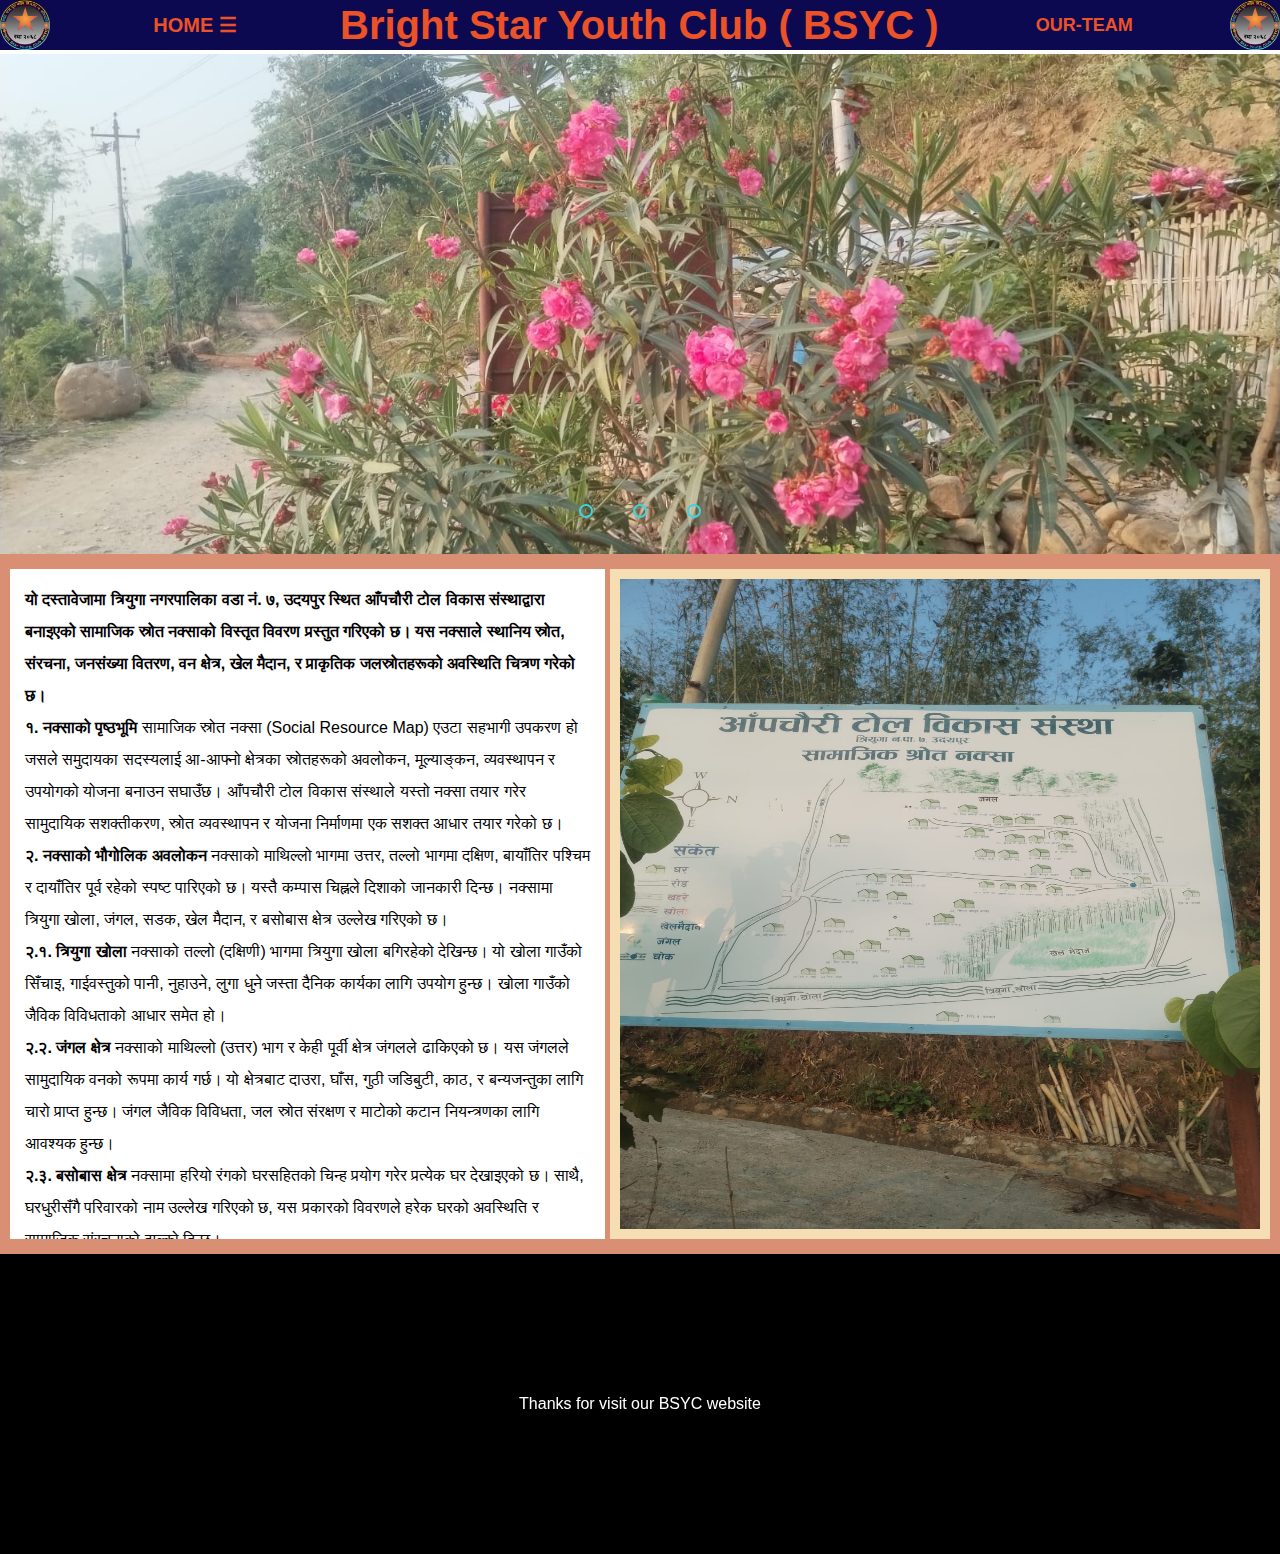
<file: index.html>
<!DOCTYPE html>
<html lang="en">

<head>
    <meta charset="UTF-8">
    <meta name="viewport" content="width=device-width, initial-scale=1.0">
    <title>Bright Star Youth Club ( BSYC )</title>
    <link rel="stylesheet" href="style.css">
</head>

<body>
    <div class="bsyc">
        <nav>

            <img src="photo/p1.png" alt="img">

            <ul>
                <li><a href="#">HOME &#9776;</a>
                    <ul class="dropdown">
                        <li><a href="index1.html">About</a></li>
                        <li><a href="index2.html">Contact</a></li>
                        <li><a href="#">Our Vision</a></li>
                        <li><a href="#">Greeting</a></li>
                    </ul>
                </li>
            </ul>
            <h1>Bright Star Youth Club ( BSYC )</h1>
            <a href="#">OUR-TEAM</a>
            <img src="photo/p1.png" alt="img">
        </nav>

        <!-- hero section -->
        <!-- image slider -->
        <div class="background-color">
            <div class="slider">
                <div class="slides">

                    <input type="radio" name="radio-btn" id="radio1">
                    <input type="radio" name="radio-btn" id="radio3">
                    <input type="radio" name="radio-btn" id="radio2">

                    <div class="slide first">
                        <img src="photo/h3.jpg" alt="">
                    </div>
                    <div class="slide">
                        <img src="photo/h4.jpg" alt="">
                    </div>
                    <div class="slide">
                        <img src="photo/h2.jpg" alt="">
                    </div>

                    <div class="navigation-auto">
                        <div class="auto-btn1"></div>
                        <div class="auto-btn2"></div>
                        <div class="auto-btn3"></div>
                    </div>

                </div>
                <div class="navigation-manual">
                    <label for="radio1" class="manual-btn"></label>
                    <label for="radio2" class="manual-btn"></label>
                    <label for="radio3" class="manual-btn"></label>
                </div>
            </div>

        </div>
        <!-- after hero -->

        <div class="scroll-news">
            <div class="scroll">
                <p>
                    <b> यो दस्तावेजामा त्रियुगा नगरपालिका वडा नं. ७, उदयपुर स्थित आँपचौरी टोल विकास संस्थाद्वारा बनाइएको
                        सामाजिक स्रोत नक्साको विस्तृत विवरण प्रस्तुत गरिएको छ। यस नक्साले स्थानिय स्रोत, संरचना,
                        जनसंख्या वितरण, वन क्षेत्र, खेल मैदान, र प्राकृतिक जलस्रोतहरूको अवस्थिति चित्रण गरेको छ।
                    </b><br>
                    <b>१. नक्साको पृष्ठभूमि</b>

                    सामाजिक स्रोत नक्सा (Social Resource Map) एउटा सहभागी उपकरण हो जसले समुदायका सदस्यलाई आ-आफ्नो
                    क्षेत्रका स्रोतहरूको अवलोकन, मूल्याङ्कन, व्यवस्थापन र उपयोगको योजना बनाउन सघाउँछ। आँपचौरी टोल विकास
                    संस्थाले यस्तो नक्सा तयार गरेर सामुदायिक सशक्तीकरण, स्रोत व्यवस्थापन र योजना निर्माणमा एक सशक्त आधार
                    तयार गरेको छ।

                    <br> <b>२. नक्साको भौगोलिक अवलोकन</b>

                    नक्साको माथिल्लो भागमा उत्तर, तल्लो भागमा दक्षिण, बायाँतिर पश्चिम र दायाँतिर पूर्व रहेको स्पष्ट
                    पारिएको छ। यस्तै कम्पास चिह्नले दिशाको जानकारी दिन्छ। नक्सामा त्रियुगा खोला, जंगल, सडक, खेल मैदान, र
                    बसोबास क्षेत्र उल्लेख गरिएको छ।

                    <br> <b>२.१. त्रियुगा खोला</b>

                    नक्साको तल्लो (दक्षिणी) भागमा त्रियुगा खोला बगिरहेको देखिन्छ। यो खोला गाउँको सिँचाइ, गाईवस्तुको
                    पानी, नुहाउने, लुगा धुने जस्ता दैनिक कार्यका लागि उपयोग हुन्छ। खोला गाउँको जैविक विविधताको आधार समेत
                    हो।

                    <br> <b>२.२. जंगल क्षेत्र</b>

                    नक्साको माथिल्लो (उत्तर) भाग र केही पूर्वी क्षेत्र जंगलले ढाकिएको छ। यस जंगलले सामुदायिक वनको रूपमा
                    कार्य गर्छ। यो क्षेत्रबाट दाउरा, घाँस, गुठी जडिबुटी, काठ, र बन्यजन्तुका लागि चारो प्राप्त हुन्छ।
                    जंगल जैविक विविधता, जल स्रोत संरक्षण र माटोको कटान नियन्त्रणका लागि आवश्यक हुन्छ।

                    <br> <b>२.३. बसोबास क्षेत्र</b>

                    नक्सामा हरियो रंगको घरसहितको चिन्ह प्रयोग गरेर प्रत्येक घर देखाइएको छ। साथै, घरधुरीसँगै परिवारको नाम
                    उल्लेख गरिएको छ,

                    यस प्रकारको विवरणले हरेक घरको अवस्थिति र सामाजिक संरचनाको झल्को दिन्छ।

                    <br> <b>२.४. सडक र चौक</b>

                    खैरो रेखाद्वारा सडक देखाइएको छ जसले गाउँलाई आवतजावत गर्न मद्दत गर्छ। सडकले विभिन्न टोल र घरहरूलाई
                    जोड्दछ। साथै, निलो गोल चिन्हले चौकको संकेत गर्दछ जहाँ सभा, छलफल, वा मेलाजात्रा सञ्चालन हुन्छ।

                    <br> <b>२.५. खेल मैदान</b>

                    नक्साको दक्षिण-पूर्वी भागमा एक ठूलो खेल मैदान देखाइएको छ। यसले बालबालिका, किशोरकिशोरी, र युवा
                    पुस्तालाई खेलकुद गतिविधिमा संलग्न गराउँछ। यो क्षेत्र सामाजिक मेलमिलाप, सामुदायिक खेलकुद प्रतियोगिता
                    तथा सांस्कृतिक कार्यक्रमको लागि उपयुक्त स्थान हो।

                    <br> <b>३. नक्साको फाइदाहरू (Benefits)</b>

                    <br> <b>३.१. स्रोत व्यवस्थापनमा सजिलो</b>

                    नक्साले सामुदायिक स्रोतहरू — जस्तै: जंगल, खोला, खेल मैदान, सडक, चौक आदि — को अवस्थिति देखाउँछ। यसले
                    यी स्रोतको संरक्षण, सदुपयोग, र दीर्घकालीन व्यवस्थापनमा सहयोग पुर्‍याउँछ।

                    <br> <b>३.२. सहभागितामूलक योजना निर्माण</b>

                    नक्सा बनाउने प्रक्रियामा समुदायका सदस्यहरू सहभागी हुने भएकाले तिनीहरूको आवश्यकता, सल्लाह र
                    सन्दर्भलाई प्राथमिकता दिइन्छ। यसले स्थानिय योजनालाई प्रभावकारी बनाउँछ।

                    <br> <b>३.३. विपद् व्यवस्थापनमा उपयोगी</b>

                    बाढी, पहिरो, आगलागी जस्ता सम्भावित विपद्को जोखिम मुल्याङ्कन गर्न यो नक्सा उपयोगी हुन्छ। खोला नजिकको
                    घर, डाँडोको फेदमा पर्ने घरहरू जोखिममा पर्न सक्छन् भन्ने कुरा पहिचान गर्न सकिन्छ।

                    <br> <b>३.४. सामाजिक समावेशिता</b>

                    नक्सामा प्रत्येक परिवारको नाम उल्लेख गरिएको छ। यसले समुदायका सबै वर्ग, जातजाती, र आर्थिक अवस्थाका
                    मानिसहरूलाई प्रतिनिधित्व दिएको छ, जसले समावेशी विकासमा टेवा पुर्‍याउँछ।

                    <br> <b>३.५. शैक्षिक उपयोगिता</b>

                    विद्यालय वा शैक्षिक संस्थाहरूमा भूगोल, नागरिक शास्त्र, तथा सामाजिक अध्ययनमा यो नक्सा सिकाई उपकरणको
                    रूपमा प्रयोग गर्न सकिन्छ।

                    <br> <b>३.६. नीति निर्माण र बजेट विनियोजनमा सहयोग</b>

                    स्थानीय सरकार वा विकास संस्थाहरूले नक्सालाई आधार बनाएर कुन क्षेत्रमा कस्तो विकासको आवश्यकता छ भन्ने
                    पहिचान गर्न सक्छन्। यसले बजेटको यथोचित वितरणमा सहयोग पुर्‍याउँछ।

                    <br> <b>३.७. NGO/INGO समन्वयमा सजिलो</b>

                    बाह्य विकास साझेदार संस्थाहरू (जस्तै: NGO/INGO) ले गाउँको भौगोलिक र सामाजिक अवस्थाको प्रारम्भिक
                    अध्ययन गर्न यस नक्सालाई उपयोग गर्न सक्छन्। यसले योजनाको प्रभावकारिता बढाउँछ।

                    <br> <b>४. निष्कर्ष</b>

                    <i> "आँपचौरी टोल विकास संस्था" को सामाजिक स्रोत नक्सा एउटा सशक्त सामुदायिक उपकरण हो। यसले गाउँको
                        भूगोल, समाज, स्रोत र संरचनालाई एकै स्थानमा झल्काउँछ। योजनाबद्ध विकास, स्रोत व्यवस्थापन, र विपद्
                        जोखिम न्यूनीकरणमा यस्तो नक्साको भूमिका अमूल्य हुन्छ। समुदायको सहकार्य, सहभागिता र समर्पणले बनेको
                        यस्तो नक्सा अन्य गाउँ/टोलले पनि उदाहरणको रूपमा लिन सक्दछन्।
                    </i>
                </p>

            </div>
            <div class="news">
                <img src="photo/h2.jpg" alt="">
            </div>
        </div>

        <footer>
            <div class="foot">
                <p>Thanks for visit our BSYC website</p>
            </div>
        </footer>
    </div>



    <script src="script.js"></script>
</body>

</html>
</file>
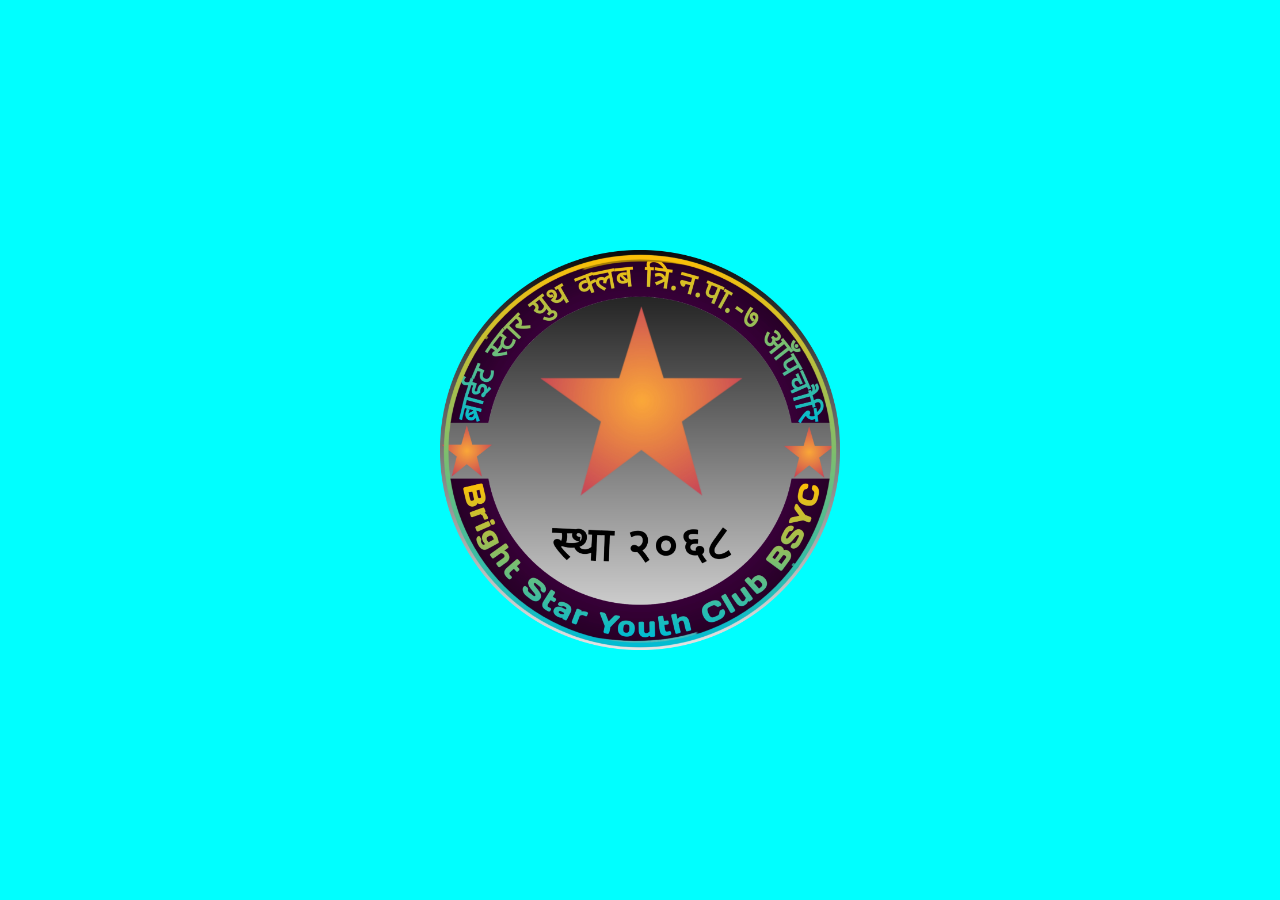
<file: index1.html>
<!DOCTYPE html>
<html lang="en">
<head>
    <meta charset="UTF-8">
    <meta name="viewport" content="width=device-width, initial-scale=1.0">
    <title>Document</title>
    <link rel="stylesheet" href="style1.css">
</head>
<body>
    <div class="about-img">
        <img src="photo/p1.png" alt="">
    </div>
</body>
</html>
</file>
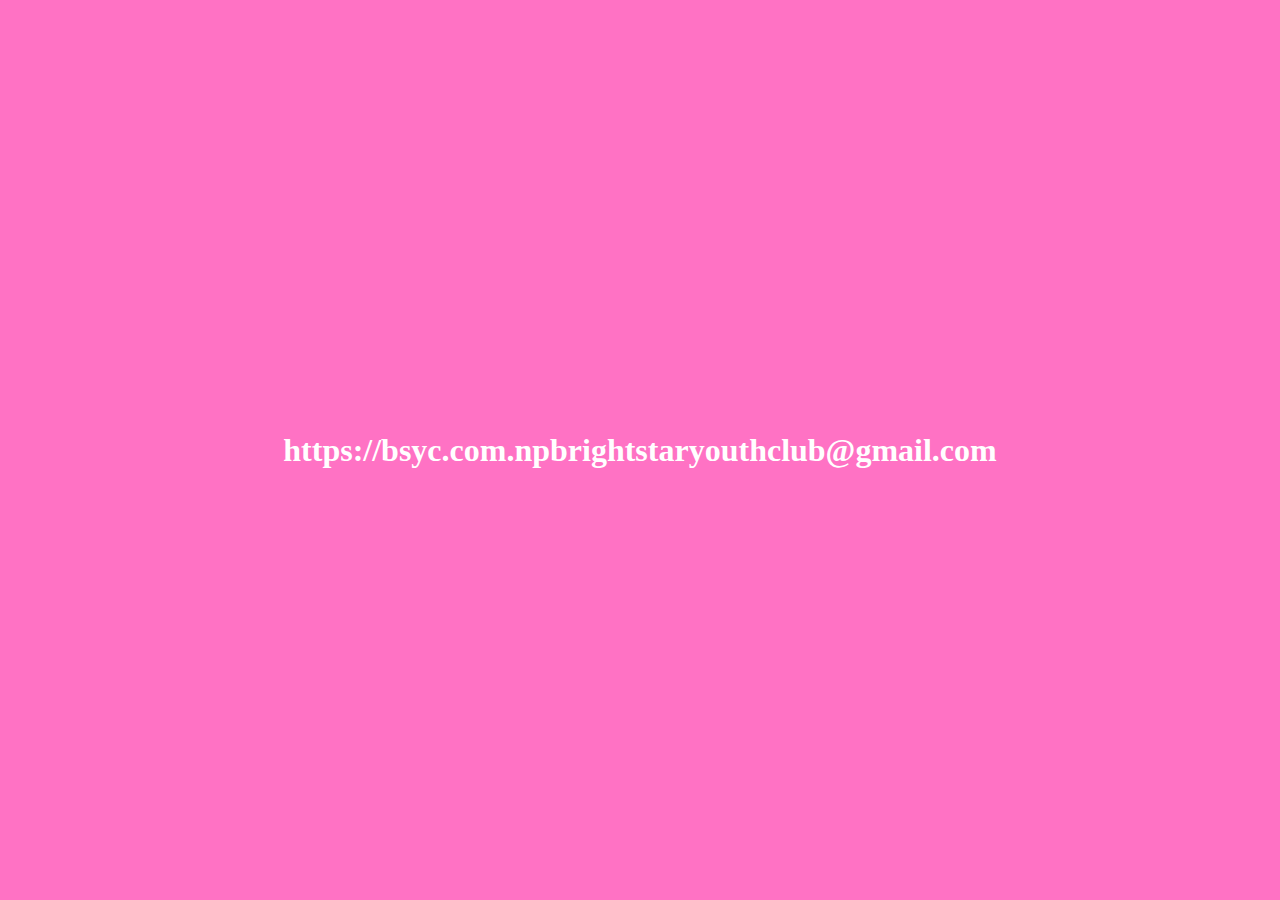
<file: index2.html>
<!DOCTYPE html>
<html lang="en">

<head>
    <meta charset="UTF-8">
    <meta name="viewport" content="width=device-width, initial-scale=1.0">
    <title>Document</title>
    <link rel="stylesheet" href="style2.css">
</head>

<body>
    <div class="contact">
        <h1>https://bsyc.com.np</h1>
        <h1>brightstaryouthclub@gmail.com</h1>
    </div>
</body>

</html>
</file>
<file: style.css>
* {
    margin: 0;
    padding: 0;
    font-family: 'Segoe UI', Tahoma, Geneva, Verdana, sans-serif;
}

.bsyc {
    background-color: burlywood;
    color: white;
    height: 500px;
}

nav {
    background-color: #0C0950;
    color: #EC5228;
    position: fixed;
    top: 0.1px;
    width: 100vw;
    display: flex;
    justify-content: space-between;
    align-items: center;
    z-index: 1000;
}

nav ul {
    list-style-type: none;
}

nav ul li {
    display: inline-block;
    position: relative;
}

nav ul li a {
    /* background-color: black; */
    display: block;
    padding: 6px;
    text-decoration: none;
    text-align: center;
    font-size: 20px;
}

nav ul li ul.dropdown li {
    display: block;
}

nav ul li ul.dropdown {
    width: 100%;
    position: absolute;
    z-index: 999;
    display: none;
}

nav ul li:hover ul.dropdown {
    background-color: rgb(34, 61, 61);
    display: block;
}

nav ul li:hover ul.dropdown a {
    background-color: black;
    border: 2px solid white;
}

nav h1 {
    font-weight: 900;
    font-size: 40px;
}

nav a {
    text-decoration: none;
    color: #EC5228;
    font-weight: 900;
    font-size: large;
}

nav img {
    height: 50px;
    width: 50px;
}



/* hero section */

/* image slider */
.background-color {
    margin-top: 54px;
    height: 500px;
    display: flex;
    justify-content: center;
    align-items: center;
    background-color: #23E3c9;
}

.slider {
    width: 100vw;
    height: 500px;
    overflow: hidden;
}

.slides {
    width: 100vw;
    height: 500px;
    display: flex;
}

.slides input {
    display: none;
}

.slide {
    width: 100vw;
    transition: 2.30s;

}

.slide img {
    width: 100vw;
    height: 500px;
    object-fit: cover;
    /* object-position: top right; */
}


/* css for manual button */
.navigation-manual {
    position: absolute;
    width: 100vw;
    margin-top: -50px;
    display: flex;
    justify-content: center;
}

.manual-btn {
    border: 2px solid #40D3DC;
    padding: 5px;
    border-radius: 10px;
    cursor: pointer;
    transition: 1s;
}

.manual-btn:not(:last-child) {
    margin-right: 40px;
}

.manual-btn:hover {
    background: #40D3DC;
}

#radio1:checked~.first {
    margin-left: 0;
}

#radio2:checked~.first {
    margin-left: -100%;
}

#radio3:checked~.first {
    margin-left: -200%;
}

@media only screen and (max-width: 799px) {
    .navigation-manual {
        width: 100vw;
    }
}

/* css for automatic */
.navigation-auto {
    position: absolute;
    display: flex;
    display: none;
    width: 100vw;
    justify-content: center;
    margin-top: 460px;
}

.navigation-auto div {
    border: 2px solid #40D3DC;
    padding: 5px;
    border-radius: 10px;
    transition: 2s;
}

.navigation-auto div:not(:last-child) {
    margin-right: 40px;
}

#radio1:checked~.navigation-auto .auto-btn1 {
    background: #40D3DC;
}

#radio2:checked~.navigation-auto .auto-btn2 {
    background: #40D3DC;
}

#radio3:checked~.navigation-auto .auto-btn3 {
    background: #40D3DC;
}

@media only screen and (max-width: 799px) {
    .navigation-auto {
        width: 100vw;
    }
}

@media only screen and (max-width: 970px) {
    nav h1 {
        font-size: 35px;
    }

    nav a {
        font-size: 20px;
    }

    nav ul li a {
        font-size: 20px;
    }

    nav img {
        height: 40px;
        width: 40px;
    }

    .background-color {
        margin-top: 40px;
    }

}

@media only screen and (max-width: 827px) {
    nav h1 {
        font-size: 25px;
    }

    nav a {
        font-size: 17px;
    }

    nav ul li a {
        font-size: 17px;
    }

    nav img {
        height: 40px;
        width: 40px;
    }

    .background-color {
        margin-top: 30px;
    }

}

@media only screen and (max-width: 700px) {
    nav h1 {
        font-size: 15px;
    }

    nav a {
        font-size: 14px;
    }

    nav ul li a {
        font-size: 14px;
    }

    nav img {
        height: 30px;
        width: 30px;
    }

    .background-color {
        margin-top: 30px;
    }

}

@media only screen and (max-width: 488px) {
    nav h1 {
        font-size: 12px;
    }

    nav a {
        font-size: 10px;
    }

    nav ul li a {
        font-size: 10px;
    }

    nav img {
        height: 25px;
        width: 25px;
    }

    .background-color {
        margin-top: 20px;
    }

}

/* after hero */
.scroll-news {
    background-color: rgba(187, 56, 8, 0.565);
    color: black;
    height: 700px;
    display: flex;
    justify-content: center;
}

.scroll {
    background-color: white;
    height: 640px;
    width: 50vw;
    margin: 15px 5px 0 10px;
    padding: 15px;
    overflow-x: scroll;
}
.scroll p{
    line-height: 2;
}

.news {
    background-color: wheat;
    height: 650px;
    width: 50vw;
    margin: 15px 10px 0 0;
    padding: 10px;
    object-fit: cover;
}

.news img {
    height: 650px;
    width: 50vw;
}

@media only screen and (max-width: 1000px) {
    .scroll-news {
        height: 1200px;
        flex-wrap: wrap;
    }

    .scroll {
        width: 100vw;
        height: 520px;
        margin: 15px 10px 0 10px;
    }

    .news {
        width: 100vw;
        height: 600px;
        margin: 0 10px 0 10px;
    }

    .news img {
        width: 100vw;
        height: 600px;
    }
}
/* footer */
.foot {
    height: 300px;
    background-color: black;
    color: white;
    display: flex;
    justify-content: center;
    align-items: center;
}
</file>
<file: style1.css>
*{
    margin: 0;
    padding: 0;
}
.about-img {
    height: 100vh;
    width: 100vw;
    background-color: aqua;
    display: flex;
    justify-content: center;
    align-items: center;
}
.about-img img {
    height: 400px;
    width: 400px;
}
@media only screen and (max-width:405px) {
    .about-img img {
        height: 300px;
        width: 300px;
    }
    
}
</file>
<file: style2.css>
*{
    margin: 0;
    padding: 0;
}
.contact {
    background-color: rgba(255, 0, 149, 0.552);
    color: white;
    height: 100vh;
    width: 100vw;
    display: flex;
    justify-content: center;
    align-items: center;
}
</file>
